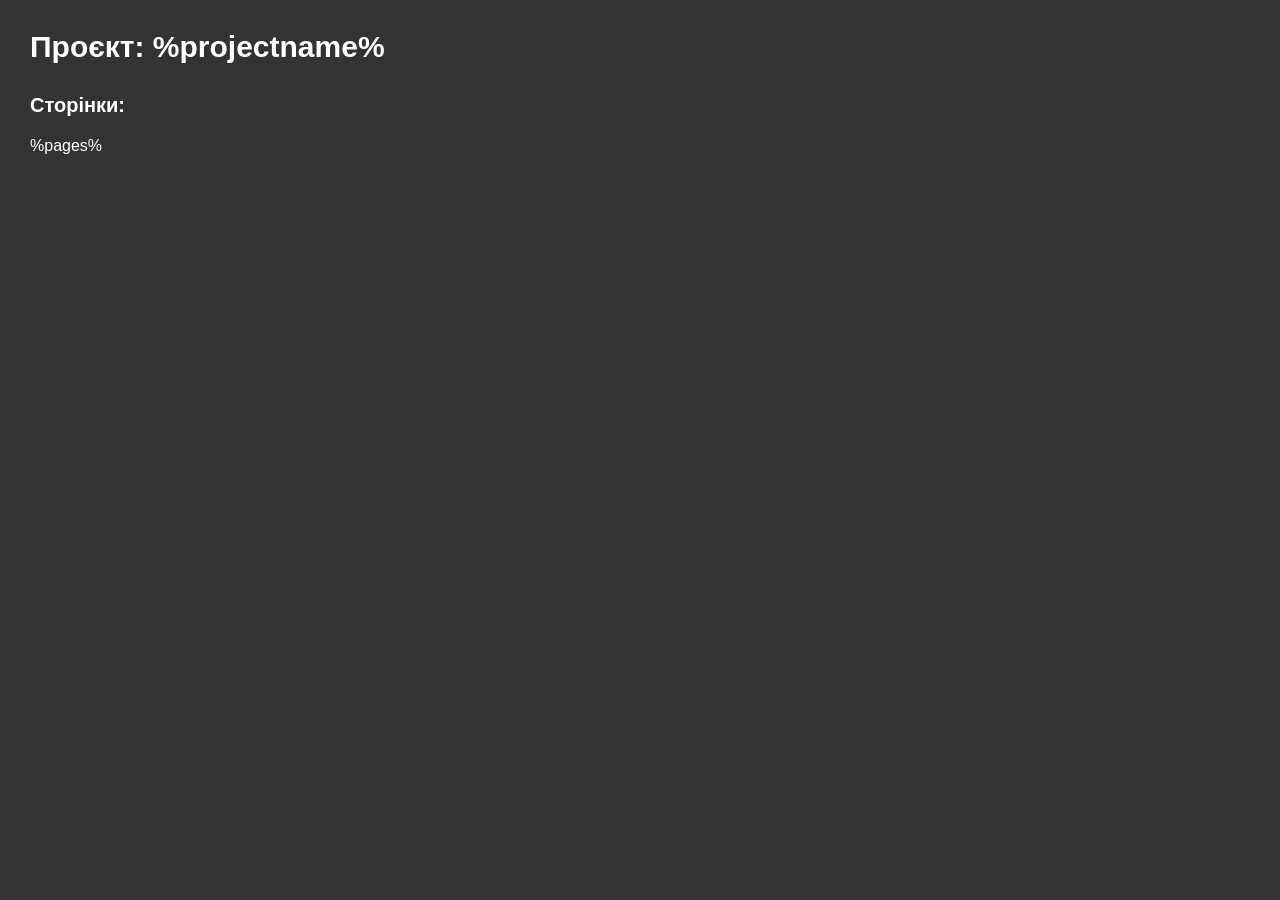
<file: src/projectpage/projectpage.html>
<!DOCTYPE html>
<html lang="ua">
	<head>
		<meta charset="UTF-8">
		<meta name="viewport" content="width=device-width, initial-scale=1.0">
		<meta name="robots" content="noindex, nofollow">
		<title>Проєкт: %projectname%</title>
		<style>
			*,
			*::before,
			*::after {
				box-sizing: border-box;
				margin: 0;
				padding: 0;
				bottom: 0;
			}
			ul li{
				list-style: none;
			}
			a{
				text-decoration: none;
				color: inherit;
			}
			body,
			html {
				height: 100%;
			}
			body {
				font-family: Arial, "Helvetica Neue", Helvetica, sans-serif;
				background-color: #333;
				color: #fff;
			}
			.wrapper {
				min-height: 100%;
				display: flex;
				flex-direction: column;
			}
			.wrapper > main {
				flex-grow: 1;
			}
			.projectpage {
				padding: 30px;
			}
			.projectpage__title {
				font-size: 30px;
				margin-bottom: 30px;
			}
			.projectpage__sub-title {
				font-size: 20px;
				margin-bottom: 20px;
			}
			.projectpage__list {
			}
			.projectpage__list li {
			}
			.projectpage__list a {
				color: yellow;
			}
			.projectpage__list a:hover {
			}
		</style>
	</head>
	<body>
		<div class="wrapper">
			<header class="header"></header>
			<main class="projectpage">
				<h1 class="projectpage__title">Проєкт: %projectname%</h1>
				<h2 class="projectpage__sub-title">Сторінки:</h2>
				<ul class="projectpage__list">
					%pages%
				</ul>
			</main>
			<footer class="footer"></footer>
		</div>
	</body>
</html>
</file>
